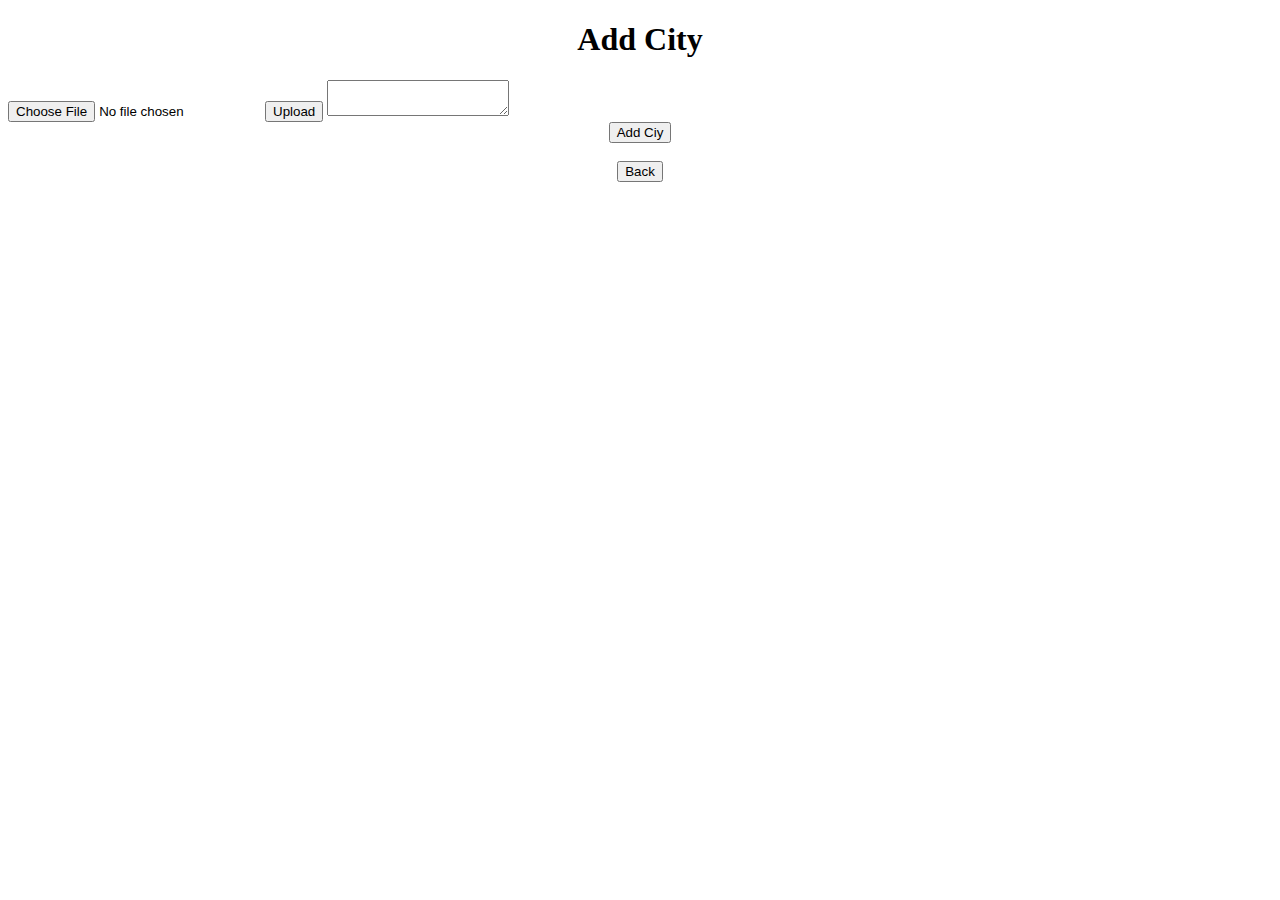
<file: CityProject/__pycache__/website/templates/add_city.html>
<!DOCTYPE html>
<html lang="en">
<head>
    <meta charset="UTF-8">
    <meta http-equiv="X-UA-Compatible" content="IE=edge">
    <meta name="viewport" content="width=device-width, initial-scale=1.0">
    <title>Add City</title>
</head>
<body>
    <h1 align="center">Add City</h1>
    
    <form method="POST">
        <input type="file" name="file" />  
        <input type = "submit" value="Upload"> 
      <textarea name="text" id="text" class="form-control"></textarea>
      <br />
      <div align="center">
        <button type="submit" class="btn btn-lg btn-primary">Add Ciy</button>
      </div>
    </form>
    <br />
    <div align="center">
      <a href="/index"
        ><button type="button" class="btn btn-lg btn-secondary">Back</button></a
      >
    </div>
</body>
</html>
</file>
